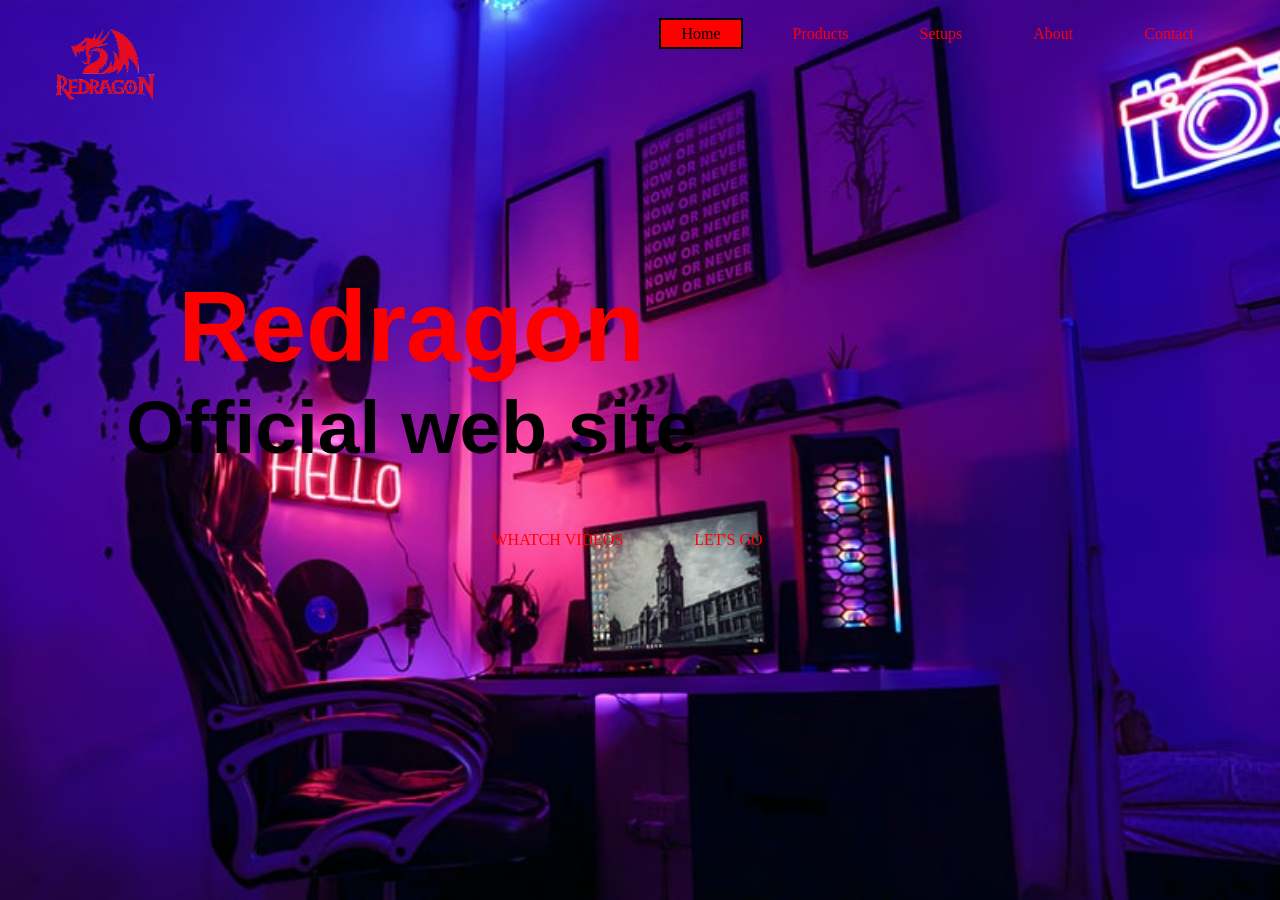
<file: index.html>
<!DOCTYPE html>
<html lang="en">
<head>
    <meta charset="UTF-8">
    <meta http-equiv="X-UA-Compatible" content="IE=edge">
    <meta name="viewport" content="width=device-width, initial-scale=1.0">
    <meta name="description" content="projeto1">
    <meta name="keyword" content="html, css, page">
    <meta name="author" content="Leonardo Alves">
    <meta name="robots" content="index, follow">
    <link rel="stylesheet" href="style.css">
    <link rel="sortcut icon" href="img/icons8-equipe-dragão-16.png">
    <title>Redragon</title>
</head>
<body>
    <header>
        <div class="main">
            <div class="logo">
                <img src="img/redragon.png" height="130px" width="130px">
            </div>
            <ul>
                <li class="active"><a href="#">Home</a></li>
                <li><a href="#">Products</a></li>
                <li><a href="#">Setups</a></li>
                <li><a href="#">About</a></li>
                <li><a href="#">Contact</a></li>
            </ul>
        </div>
        <div class="title">
            <H1 id="red">Redragon</H1>
            <h2 id="off">Official web site</h2>
        </div>
        <div class="button">
            <a href="#" class="btn">WHATCH VIDEOS</a>
            <a href="#" class="btn">LET'S GO</a>
        </div>
    </header>
</body>
</html>
</file>
<file: style.css>
* {
    margin: 0;
    padding: 0;
    font-family: century 'Franklin Gothic Medium', 'Arial Narrow', Arial, sans-serif;
}

header {
    background-image: url(img/setupbackground.jpg);
    height: 100vh;
    /* linear-gradient(rgba(0,0,0,0.5),rgba(0,0,0,0.5)) */
    background-size: cover;
    background-position: center;
}

ul {
    list-style-type: none;
    float: right;
    margin-top: 25px;
}

ul li {
    display: inline-block;
}

ul li a{
    text-decoration: none;
    color: rgb(255, 0, 0);
    padding: 5px 20px;
    transition: 0.6s;
    border: 1px solid transparent;
    margin-right: 25px;
}

ul li a:hover{
    background-color: red;
    border: 2px solid black;
    color: black;
}

ul li.active a{
    background-color: red;
    border: 2px solid black;
    color: black;
}

.logo {
    float: left;
    height: 15px;
    width: 15px;
}

.logo:hover{
    cursor: pointer;
}

.main{
    max-width: 1200px;
    margin: auto;
}

.title{
    position: absolute;
    top: 50%;
    left: 50%;
    transform: translate(-90%,-90%);
    font-size: 50px;
    font-family: 'Franklin Gothic Medium', 'Arial Narrow', Arial, sans-serif;
}
#red{
    color: red;
    font-family: 'Franklin Gothic Medium', 'Arial Narrow', Arial, sans-serif;
    text-align: center;
}
#off{
    font-family: Arial, Helvetica, sans-serif;
    
}

.button {
    position: absolute;
    top: 60%;
    left: 50%;
    transform: translate(-50%, -50%);
}

.btn{
    text-decoration: none;
    color: rgb(255, 0, 0);
    padding: 5px 20px;
    transition: 0.6s;
    border: 1px solid transparent;
    margin-right: 25px;
}

.btn:hover{
    background-color: red;
    border: 2px solid black;
    color: black;
}
</file>
